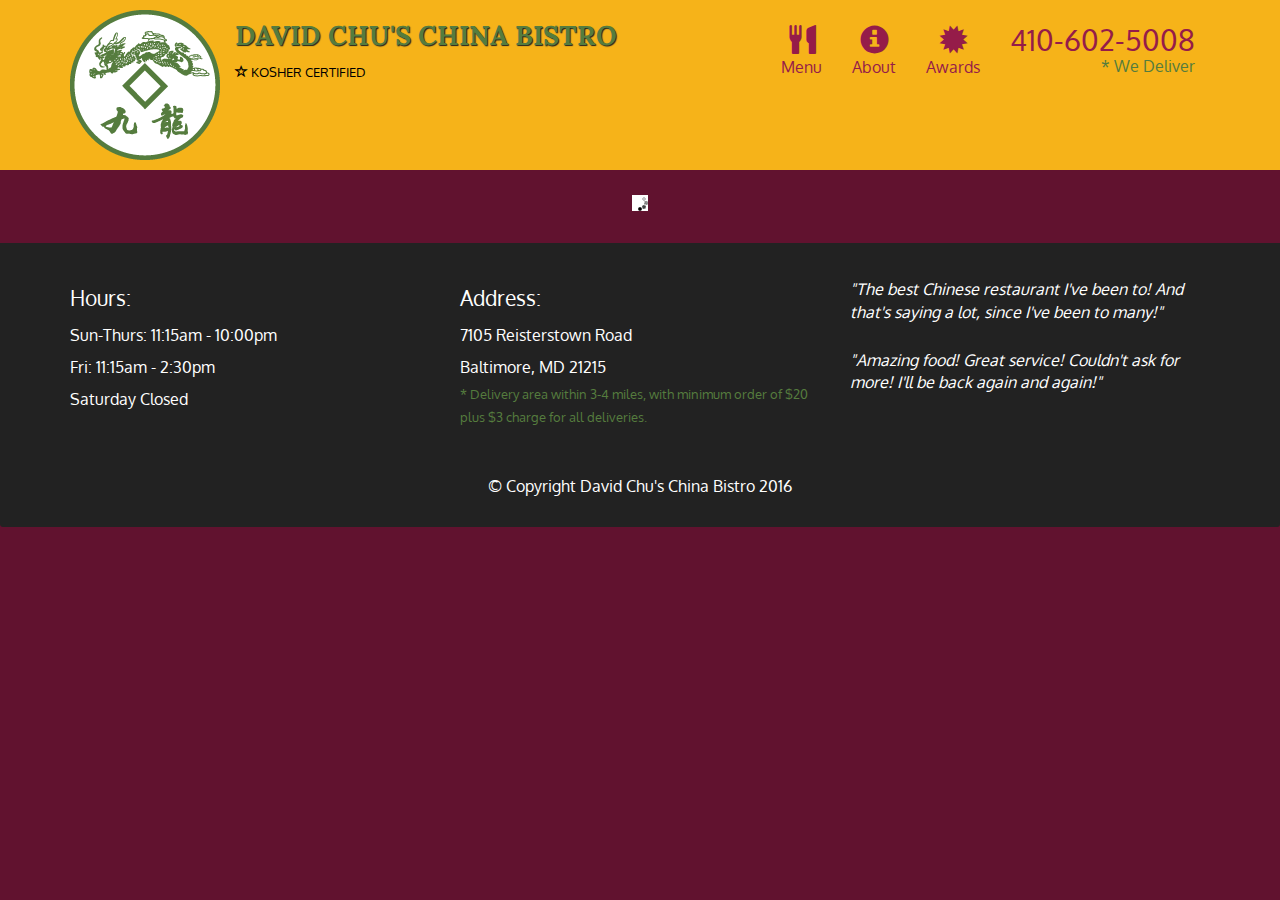
<file: index.html>
<!doctype html>
<html lang="en">
  <head>

    <script src="https://code.jquery.com/jquery-1.10.2.js"></script>
    <script src="https://ajax.googleapis.com/ajax/libs/jquery/1.11.1/jquery.min.js"></script>
    <meta http-equiv="X-UA-Compatible" content="IE=edge">

    <meta name="viewport" content="width=device-width, initial-scale=1">
    <title>David Chu's China Bistro</title>

     <script src="js/ajax-utils.js"></script>
    
    <script src="js/script.js"></script>

    <script src="https://code.jquery.com/jquery-1.10.2.js"></script>
    <link rel="stylesheet" href="https://maxcdn.bootstrapcdn.com/bootstrap/3.4.1/css/bootstrap.min.css">
    <script src="https://ajax.googleapis.com/ajax/libs/jquery/3.5.1/jquery.min.js"></script>
    <script src="https://maxcdn.bootstrapcdn.com/bootstrap/3.4.1/js/bootstrap.min.js"></script>
    

    <link rel="stylesheet" href="css/style.css">
    <link href='https://fonts.googleapis.com/css?family=Oxygen:400,300,700' rel='stylesheet' type='text/css'>
    <link href='https://fonts.googleapis.com/css?family=Lora' rel='stylesheet' type='text/css'>
  </head>
<body>
  <header>
    <nav id="header-nav" class="navbar navbar-default">
      <div class="container">
        <div class="navbar-header">
          <a href="index.html" class="pull-left visible-md visible-lg">
            <div id="logo-img" alt="Logo image"></div>
          </a>

          <div class="navbar-brand">
            <a href="index.html"><h1>David Chu's China Bistro</h1></a>
            <p>
              <span class="glyphicon glyphicon-star-empty"></span>
              <span>Kosher Certified</span>
            </p>
          </div>

          <button id="navbarToggle" type="button" class="navbar-toggle collapsed" data-toggle="collapse" data-target="#collapsable-nav" aria-expanded="false">
            <span class="sr-only">Toggle navigation</span>
            <span class="icon-bar"></span>
            <span class="icon-bar"></span>
            <span class="icon-bar"></span>
          </button>
        </div>
        
        <div id="collapsable-nav" class="collapse navbar-collapse">
           <ul id="nav-list" class="nav navbar-nav navbar-right">
            <li id="navHomeButton" class="visible-xs active">
              <a href="index.html">
                <span class="glyphicon glyphicon-home"></span> Home</a>
            </li>
            <li id="navMenuButton">
              <a href="#" onclick="$dc.loadMenuCategories();">
                <span class="glyphicon glyphicon-cutlery"></span><br class="hidden-xs"> Menu</a>
            </li>
            <li>
              <a href="#">
                <span class="glyphicon glyphicon-info-sign"></span><br class="hidden-xs"> About</a>
            </li>
            <li>
              <a href="#">
                <span class="glyphicon glyphicon-certificate"></span><br class="hidden-xs"> Awards</a>
            </li>
            <li id="phone" class="hidden-xs">
              <a href="tel:410-602-5008">
                <span>410-602-5008</span></a><div>* We Deliver</div>
            </li>
          </ul><!-- #nav-list -->
        </div><!-- .collapse .navbar-collapse -->
      </div><!-- .container -->
    </nav><!-- #header-nav -->
  </header>

  <div id="call-btn" class="visible-xs">
    <a class="btn" href="tel:410-602-5008">
    <span class="glyphicon glyphicon-earphone"></span>
    410-602-5008
    </a>
  </div>
  <div id="xs-deliver" class="text-center visible-xs">* We Deliver</div>

  <div id="main-content" class="container"></div>

  <footer class="panel-footer">
    <div class="container">
      <div class="row">
        <section id="hours" class="col-sm-4">
          <span>Hours:</span><br>
          Sun-Thurs: 11:15am - 10:00pm<br>
          Fri: 11:15am - 2:30pm<br>
          Saturday Closed
          <hr class="visible-xs">
        </section>
        <section id="address" class="col-sm-4">
          <span>Address:</span><br>
          7105 Reisterstown Road<br>
          Baltimore, MD 21215
          <p>* Delivery area within 3-4 miles, with minimum order of $20 plus $3 charge for all deliveries.</p>
          <hr class="visible-xs">
        </section>
        <section id="testimonials" class="col-sm-4">
          <p>"The best Chinese restaurant I've been to! And that's saying a lot, since I've been to many!"</p>
          <p>"Amazing food! Great service! Couldn't ask for more! I'll be back again and again!"</p>
        </section>
      </div>
      <div class="text-center">&copy; Copyright David Chu's China Bistro 2016</div>
    </div>
  </footer>

 
</body>
</html>
</file>
<file: css/style.css>
body {
  font-size: 16px;
  color: #fff;
  background-color: #61122f;
  font-family: 'Oxygen', sans-serif;
}

/** HEADER **/
#header-nav {
  background-color: #f6b319;
  border-radius: 0;
  border: 0;
}

#logo-img {
  background: url('../images/restaurant-logo_large.png') no-repeat;
  width: 150px;
  height: 150px;
  margin: 10px 15px 10px 0;
}

.navbar-brand {
  padding-top: 25px;
}
.navbar-brand h1 { /* Restaurant name */
  font-family: 'Lora', serif;
  color: #557c3e;
  font-size: 1.5em;
  text-transform: uppercase;
  font-weight: bold;
  text-shadow: 1px 1px 1px #222;
  margin-top: 0;
  margin-bottom: 0;
  line-height: .75;
}
.navbar-brand a:hover, .navbar-brand a:focus {
  text-decoration: none;
}
.navbar-brand p { /* Kosher cert */
  color: #000;
  text-transform: uppercase;
  font-size: .7em;
  margin-top: 15px;
}
.navbar-brand p span { /* Star-K */
  vertical-align: middle;
}

#nav-list {
  margin-top: 10px;
}
#nav-list a {
  color: #951C49;
  text-align: center;
}
#nav-list a:hover {
  background: #E7E7E7;
}
#nav-list a span {
  font-size: 1.8em;
}

#phone {
  margin-top: 5px;
}
#phone a { /* Phone number */
  text-align: right;
  padding-bottom: 0;
}
#phone div { /* We Deliver */
  color: #557c3e;
  text-align: right;
  padding-right: 15px;
}

.navbar-header button.navbar-toggle, .navbar-header .icon-bar {
  border: 1px solid #61122f;
}
.navbar-header button.navbar-toggle {
  clear: both;
  margin-top: -30px;
}
/* END HEADER */

/* FOOTER */
.panel-footer {
  margin-top: 30px;
  padding-top: 35px;
  padding-bottom: 30px;
  background-color: #222;
  border-top: 0;
}
.panel-footer div.row {
  margin-bottom: 35px;
}
#hours, #address {
  line-height: 2;
}
#hours > span, #address > span {
  font-size: 1.3em;
}
#address p {
  color: #557c3e;
  font-size: .8em;
  line-height: 1.8;
}
#testimonials {
  font-style: italic;
}
#testimonials p:nth-child(2) {
  margin-top: 25px;
}
/* END FOOTER */



/* HOME PAGE */
.container .jumbotron {
  box-shadow: 0 0 50px #3F0C1F;
  border: 2px solid #3F0C1F;
}

#menu-tile, #specials-tile, #map-tile {
  height: 250px;
  width: 100%;
  margin-bottom: 15px;
  position: relative;
  border: 2px solid #3F0C1F;
  overflow: hidden;
}
#menu-tile:hover, #specials-tile:hover, #map-tile:hover {
  box-shadow: 0 1px 5px 1px #cccccc;
}
#menu-tile {
  background: url('../images/menu-tile.jpg') no-repeat;
  background-position: center;
}
#specials-tile {
  background: url('../images/specials-tile.jpg') no-repeat;
  background-position: center;
}
#menu-tile span, #specials-tile span, #map-tile span {
  position: absolute;
  bottom: 0;
  right: 0;
  width: 100%;
  text-align: center;
  font-size: 1.6em;
  text-transform: uppercase;
  background-color: #000;
  color: #fff;
  opacity: .8;
}
/* END HOME PAGE */

/* MENU CATEGORIES PAGE */
.category-tile { 
  position: relative;
  border: 2px solid #3F0C1F;
  overflow: hidden;
  width: 200px;
  height: 200px;
  margin: 0 auto 15px;
}
.category-tile span {
  position: absolute;
  bottom: 0;
  right: 0;
  width: 100%;
  text-align: center;
  font-size: 1.2em;
  text-transform: uppercase;
  background-color: #000;
  color: #fff;
  opacity: .8;
}
.category-tile:hover {
  box-shadow: 0 1px 5px 1px #cccccc;
}

#menu-categories-title + div {
  margin-bottom: 50px;
}
/* END MENU CATEGORIES PAGE */

/* SINGLE CATEGORY PAGE */
.menu-item-tile {
  margin-bottom: 25px;
}
.menu-item-tile hr {
  width: 80%;
}
.menu-item-tile .menu-item-price {
  font-size: 1.1em;
  text-align: right;
  margin-top: -15px;
  margin-right: -15px;
}
.menu-item-tile .menu-item-price span {
  font-size: .6em;
}
.menu-item-photo {
  position: relative;
  border: 2px solid #3F0C1F; 
  overflow: hidden;
  padding: 0;
  margin-right: -15px;
  margin-left: auto;
  margin-bottom: 20px;
  max-width: 250px;
}
.menu-item-photo div {
  position: absolute;
  bottom: 0;
  right: 0;
  width: 80px;
  background-color: #557c3e;
  text-align: center;
}
.menu-item-description {
  padding-right: 30px;
}
h3.menu-item-title {
  margin: 0 0 10px;
}
.menu-item-details {
  font-size: .9em;
  font-style: italic;
}
/* END SINGLE CATEGORY PAGE */


/********** Large devices only **********/
@media (min-width: 1200px) {
  .container .jumbotron {
    background: url('../images/jumbotron_1200.jpg') no-repeat;
    height: 675px;
  }
}

/********** Medium devices only **********/
@media (min-width: 992px) and (max-width: 1199px) {
  /* Header */
  #logo-img {
    background: url('../images/restaurant-logo_medium.png') no-repeat;
    width: 100px;
    height: 100px;
    margin: 5px 5px 5px 0;
  }
  /* End Header */

  /* Home Page */
  .container .jumbotron {
    background: url('../images/jumbotron_992.jpg') no-repeat;
    height: 558px;
  }
  /* End Home Page */
}

/********** Small devices only **********/
@media (min-width: 768px) and (max-width: 991px) {
  /* Home Page */
  .container .jumbotron {
    background: url('../images/jumbotron_768.jpg') no-repeat;
    height: 432px;
  }
  /* End Home Page */
}

/********** Extra small devices only **********/
@media (max-width: 767px) {
  /* Header */
  .navbar-brand {
    padding-top: 10px;
    height: 80px;
  }
  .navbar-brand h1 { /* Restaurant name */
    padding-top: 10px;
    font-size: 5vw; /* 1vw = 1% of viewport width */
  }
  .navbar-brand p { /* Kosher cert */
    font-size: .6em;
    margin-top: 12px;
  }
  .navbar-brand p img { /* Star-K */
    height: 20px;
  }

  #collapsable-nav a { /* Collapsed nav menu text */
    font-size: 1.2em;
  }
  #collapsable-nav a span { /* Collapsed nav menu glyph */
    font-size: 1em;
    margin-right: 5px;
  }

  #call-btn > a {
    font-size: 1.5em;
    display: block;
    margin: 0 20px;
    padding: 10px;
    border: 2px solid #fff;
    background-color: #f6b319;
    color: #951c49;
  }
  #xs-deliver {
    margin-top: 5px;
    font-size: .7em;
    letter-spacing: .1em;
    text-transform: uppercase;
  }
  /* End Header */

  /* Footer */
  .panel-footer section {
    margin-bottom: 30px;
    text-align: center;
  }
  .panel-footer section:nth-child(3) {
    margin-bottom: 0; /* margin already exists on the whole row */
  }
  .panel-footer section hr {
    width: 50%;
  }
  /* End Footer */

  /* Home Page */
  .container .jumbotron {
    margin-top: 30px;
    padding: 0;
  }
  #menu-tile, #specials-tile {
    width: 360px;
    margin: 0 auto 15px;
  }

  .menu-item-photo {
    margin-right: auto;
  }
  .menu-item-tile .menu-item-price {
    text-align: center;
  }
  .menu-item-description {
    text-align: center;;
  }
}


/********** Super extra small devices Only :-) (e.g., iPhone 4) **********/
@media (max-width: 479px) {
  /* Header */
  .navbar-brand h1 { /* Restaurant name */
    padding-top: 5px;
    font-size: 6vw;
  }
  /* End Header */
  
  /* Home page */
  #menu-tile, #specials-tile {
    width: 280px;
    margin: 0 auto 15px;
  }

  .col-xxs-12 {
    position: relative;
    min-height: 1px;
    padding-right: 15px;
    padding-left: 15px;
    float: left;
    width: 100%;
  }
}
</file>
